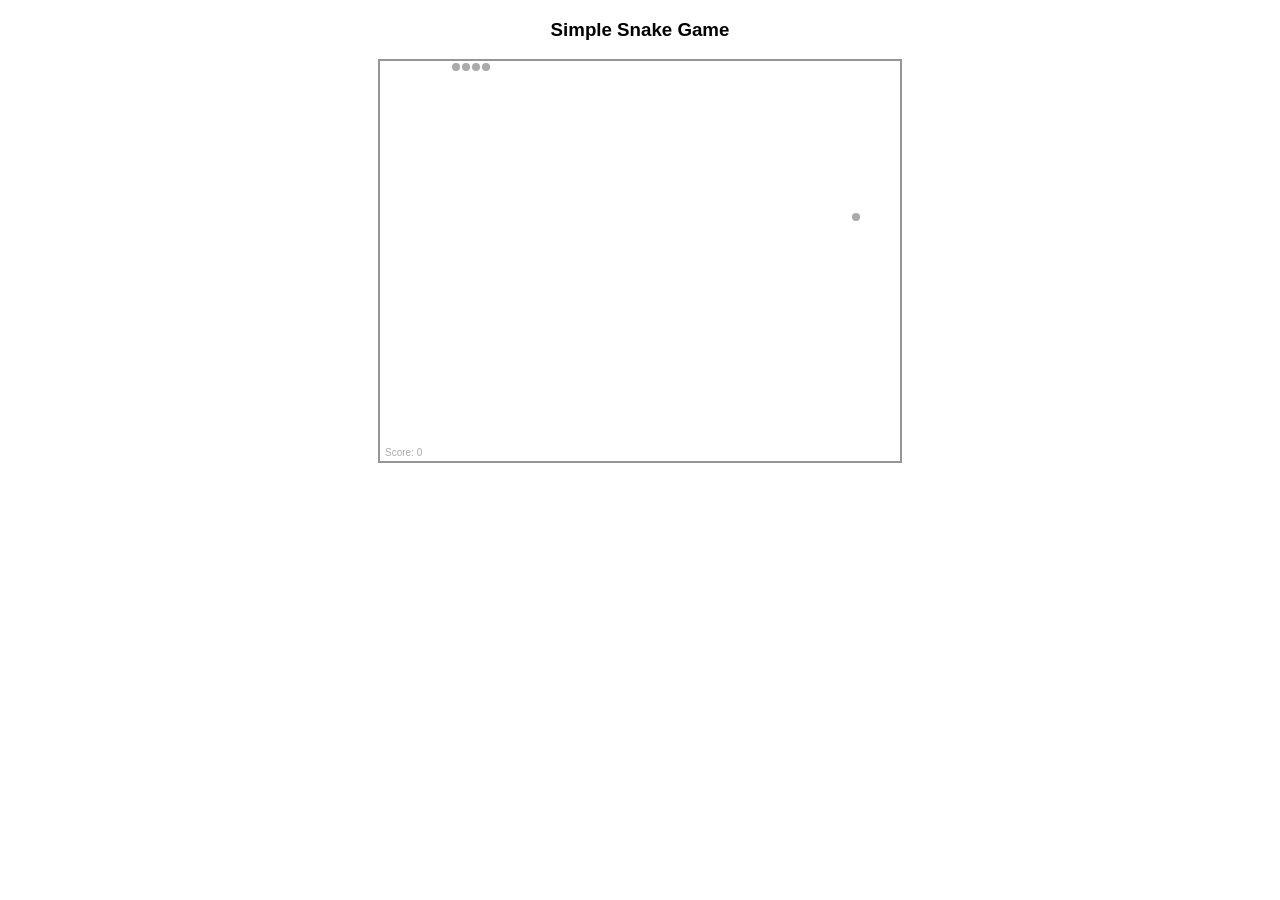
<file: snake-game/index.html>
<!DOCTYPE html>
<html >
<head>
  <meta charset="UTF-8">
  <title>Snake Game</title>
  
  
  
      <link rel="stylesheet" href="css/style.css">

  
</head>

<body>
  <h3>Simple Snake Game</h3>
<canvas id="stage" height="400" width="520"></canvas>
  
    <script src="js/index.js"></script>

</body>
</html>
</file>
<file: snake-game/css/style.css>
body {
  text-align:center;
  font-family: helvetica;
}
canvas {
  border: 2px solid rgb(151, 149, 149);
}
</file>
